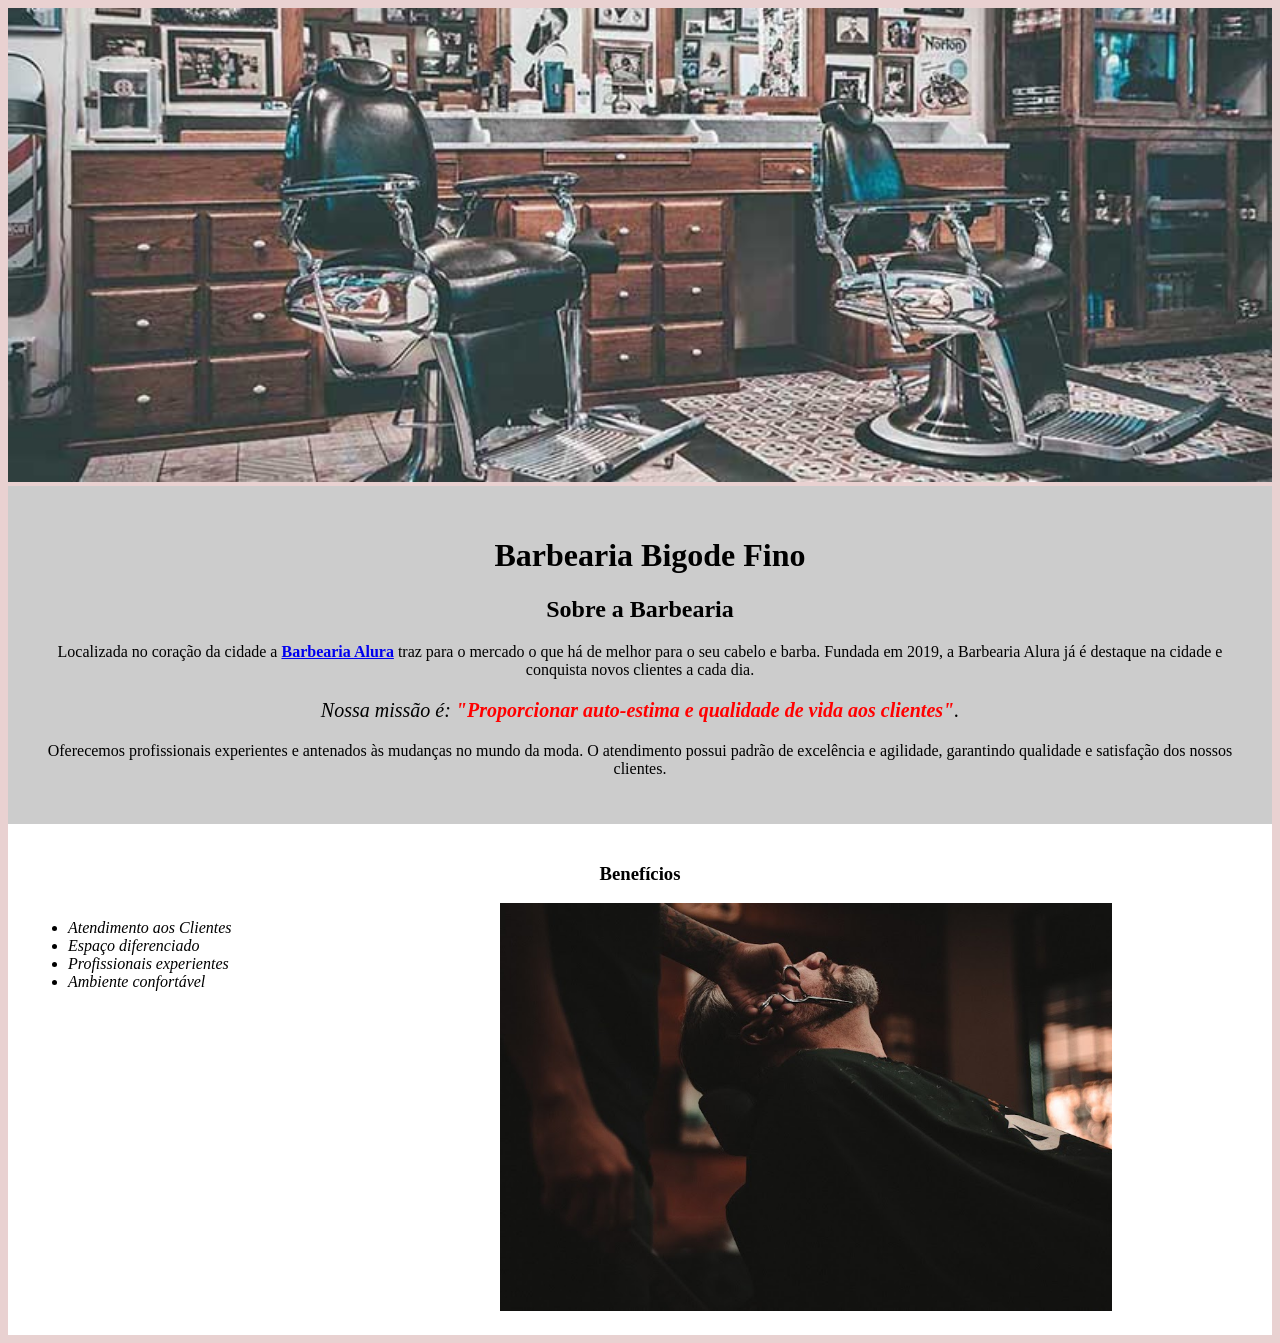
<file: index.html>
<!DOCTYPE html>
<html lang="pt-br">

<head>
    <meta charset="UTF-8">
    <title>Barbearia Alura</title>
    <link rel="stylesheet" href="style.css">
</head>

<body>
    <img id="banner" src="img/banner.jpg">
    <div class="principal">
        <header>
            <h1 class="titulo-principal">Barbearia Bigode Fino</h1>
        </header>
            <h2  class="centralizado">Sobre a Barbearia</h2>
        <p>Localizada no coração da cidade a <strong><a
                    href="https://booksy.com/pt-br/111599_barbearia-bigode-fino_barbearias_603581_ivaipora#ba_s=seo">Barbearia
                    Alura</a></strong> traz para o mercado o que há de melhor para o seu cabelo e barba.
            Fundada em 2019, a Barbearia Alura já é destaque na cidade e conquista novos clientes a cada dia.</p>

        <p id="missao"><em>Nossa missão é: <strong>"Proporcionar auto-estima e qualidade de vida aos
                    clientes"</strong>.</em></p>

        <p>Oferecemos profissionais experientes e antenados às mudanças no mundo da moda.
            O atendimento possui padrão de excelência e agilidade, garantindo qualidade e satisfação dos nossos
            clientes.</p>
    </div>
    <div class="beneficios">
        <h3 class="centralizado">Benefícios</h3>

        <ul>
            <li class="itens">Atendimento aos Clientes</li>
            <li class="itens">Espaço diferenciado</li>
            <li class="itens">Profissionais experientes</li>
            <li class="itens">Ambiente confortável</li>
        </ul>

        <img src="img/beneficios.jpg" class="imagembeneficios">


    </div>
</body>

</html>
</file>
<file: style.css>
body {
    background: #e9d1d1
}

.principal{
    background: #CCCCCC;
    padding: 30px;
}

.itens{
    font-style: italic;
}

.beneficios {
    background: #FFFFFF;
    padding: 20px;
}

h2
 {
    text-align: center;
 }

ul {
    display: inline-block; /* Alinhar pela linha de cima */
    vertical-align: top; /* Alinhar pelo topo */
    width: 20%; /* largura */
    margin-right: 15%;
}

img {
    width: 50%;
}

/* comentário */

#banner {
    width: 100%;
}

h1 {
    text-align: center
}

p {
    text-align: center;
}

#missao {
    font-size: 20px
}

em strong {
    color: #FF0000;
}

.titulo-principal{
    padding-left: 20px;
}

.centralizado{
    text-align: center;
}
</file>
